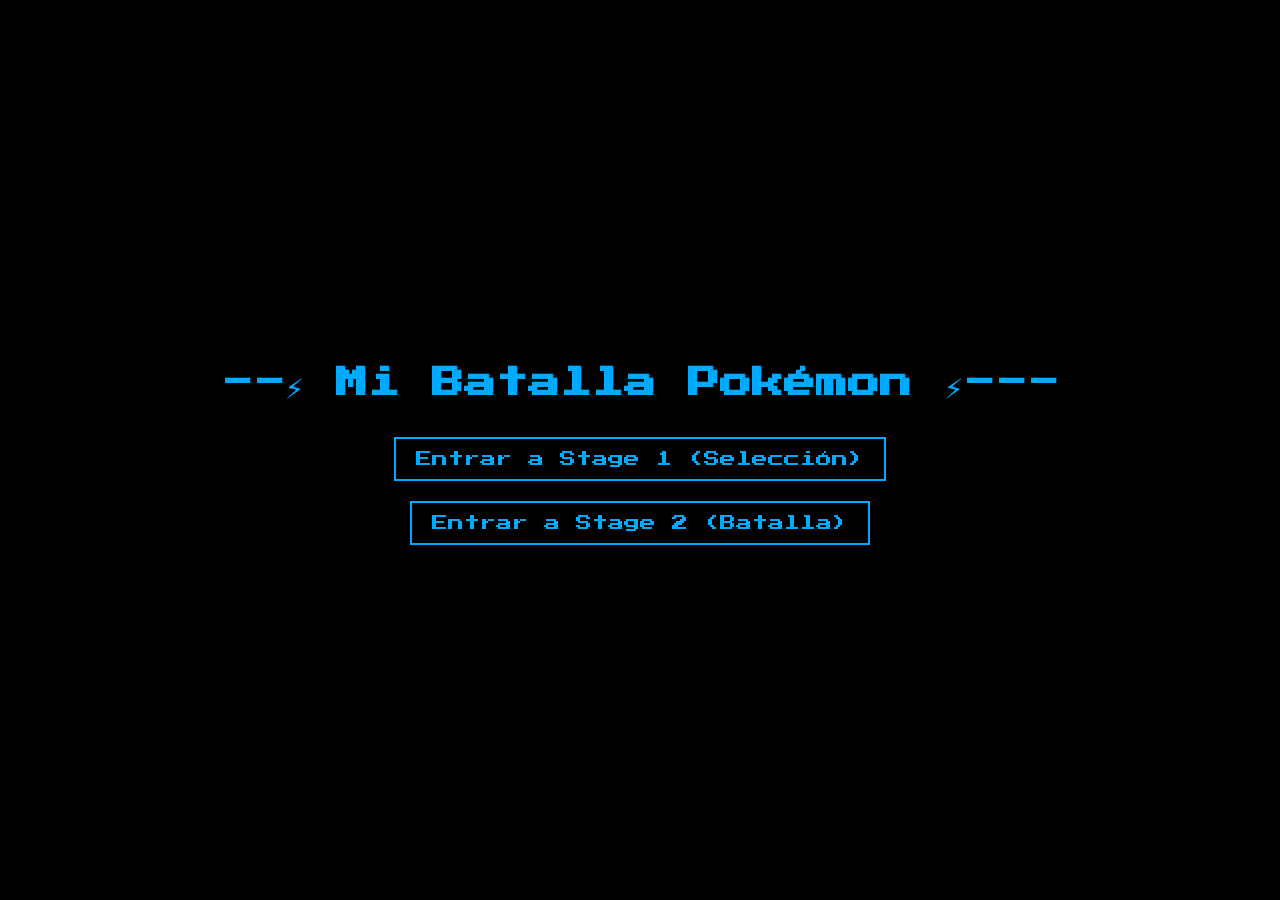
<file: index.html>
<!DOCTYPE html>
<html lang="en">
<head>
  <meta charset="UTF-8">
  <link href="https://fonts.googleapis.com/css2?family=Press+Start+2P&display=swap" rel="stylesheet">
  <title>Mi Batalla Pokémon</title>
  <style>
    body {
      background: black;
      color: #00aaff;
      font-family: 'Press Start 2P', monospace;
      display: flex;
      flex-direction: column;
      align-items: center;
      justify-content: center;
      height: 100vh;
      margin: 0;
    }

    a {
      color: #00aaff;
      text-decoration: none;
      border: 2px solid #00aaff;
      padding: 12px 20px;
      margin: 10px;
      display: inline-block;
    }

    a:hover {
      background: #7c0c1f;
      color: black;
      border: 2px solid #f8f9fa;
    }

    h1 {
      margin-bottom: 20px;
    }
  </style>
</head>

<body>

  <h1>--⚡ Mi Batalla Pokémon ⚡---</h1>

  <a href="./stage-1/index.html">Entrar a Stage 1 (Selección)</a>
  <a href="./stage-2/index.html">Entrar a Stage 2 (Batalla)</a>

</body>
</html>
</file>
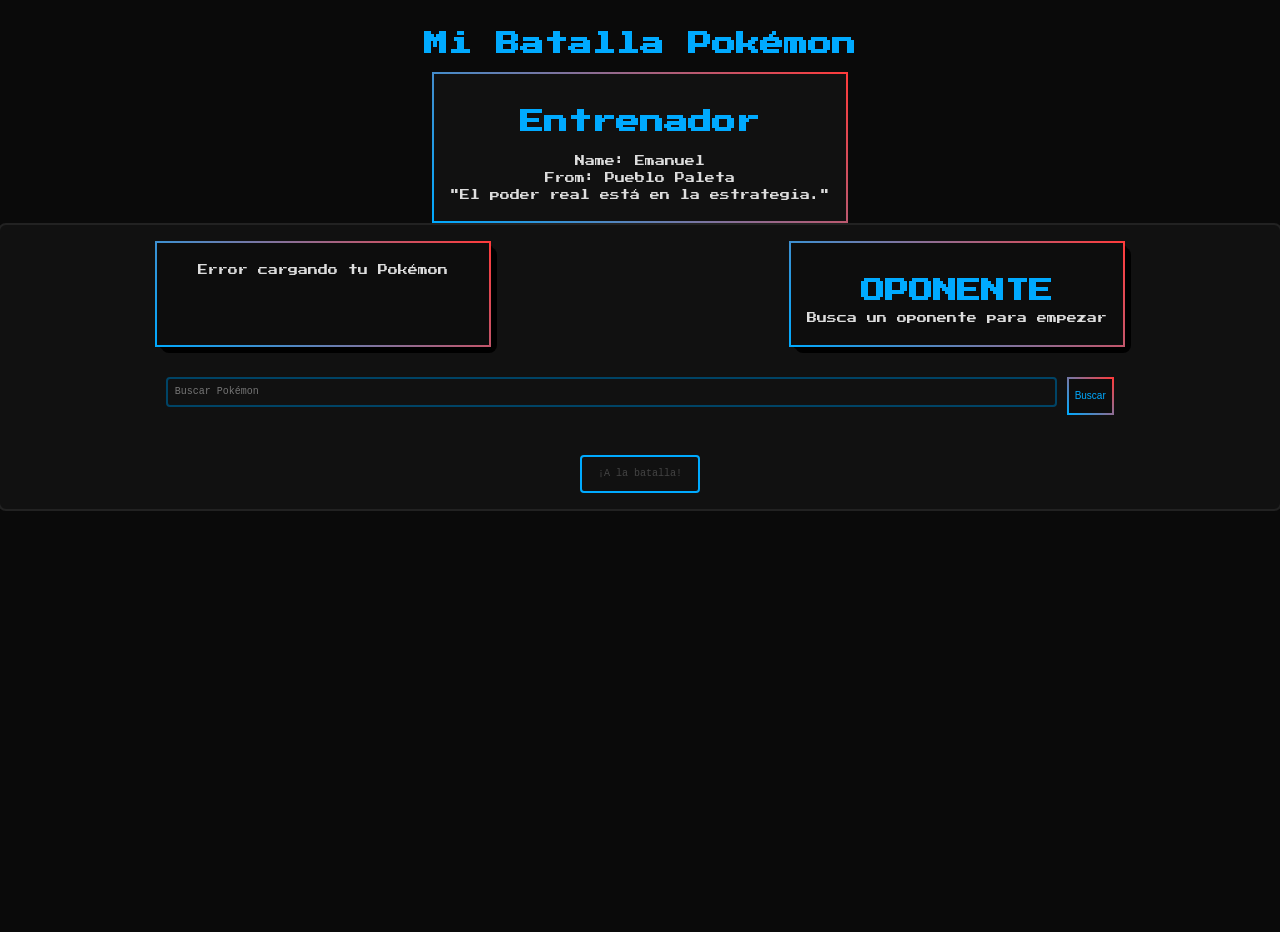
<file: stage-1/index.html>
<!DOCTYPE html>
<html lang="en">
<head>
  <meta charset="UTF-8">
  <title>Stage 1</title>
  <link rel="stylesheet" href="./style.css">
  <link href="https://fonts.googleapis.com/css2?family=Press+Start+2P&display=swap" rel="stylesheet">
</head>
<body>

  <h1>Mi Batalla Pokémon</h1>

  <section id="trainer">
    <h2>Entrenador</h2>
    <p id="trainer-name"></p>
    <p id="trainer-hometown"></p>
    <p id="trainer-phrase"></p>
  </section>

 <section id="battlefield">
  <section id="player">
    <!-- Aquí se renderiza tu Pokémon -->
  </section>

  <section id="opponent">
  <h2>Oponente</h2>
  <div id="opponent-container"></div>
</section>

<!-- Buscador fuera de la tarjeta -->
<div id="opponent-search" style="margin: 10px 0; text-align: center;">
  <input id="search-input" type="text" placeholder="Buscar Pokémon">
  <button id="search-btn">Buscar</button>
</div>

<!-- Botón ¡A la batalla! -->
<div style="text-align:center; margin-top:10px;">
  <button id="battle-btn" disabled>¡A la batalla!</button>
</div>
</section>

  <script type="module" src="./main.js"></script>
</body>
</html>
</file>
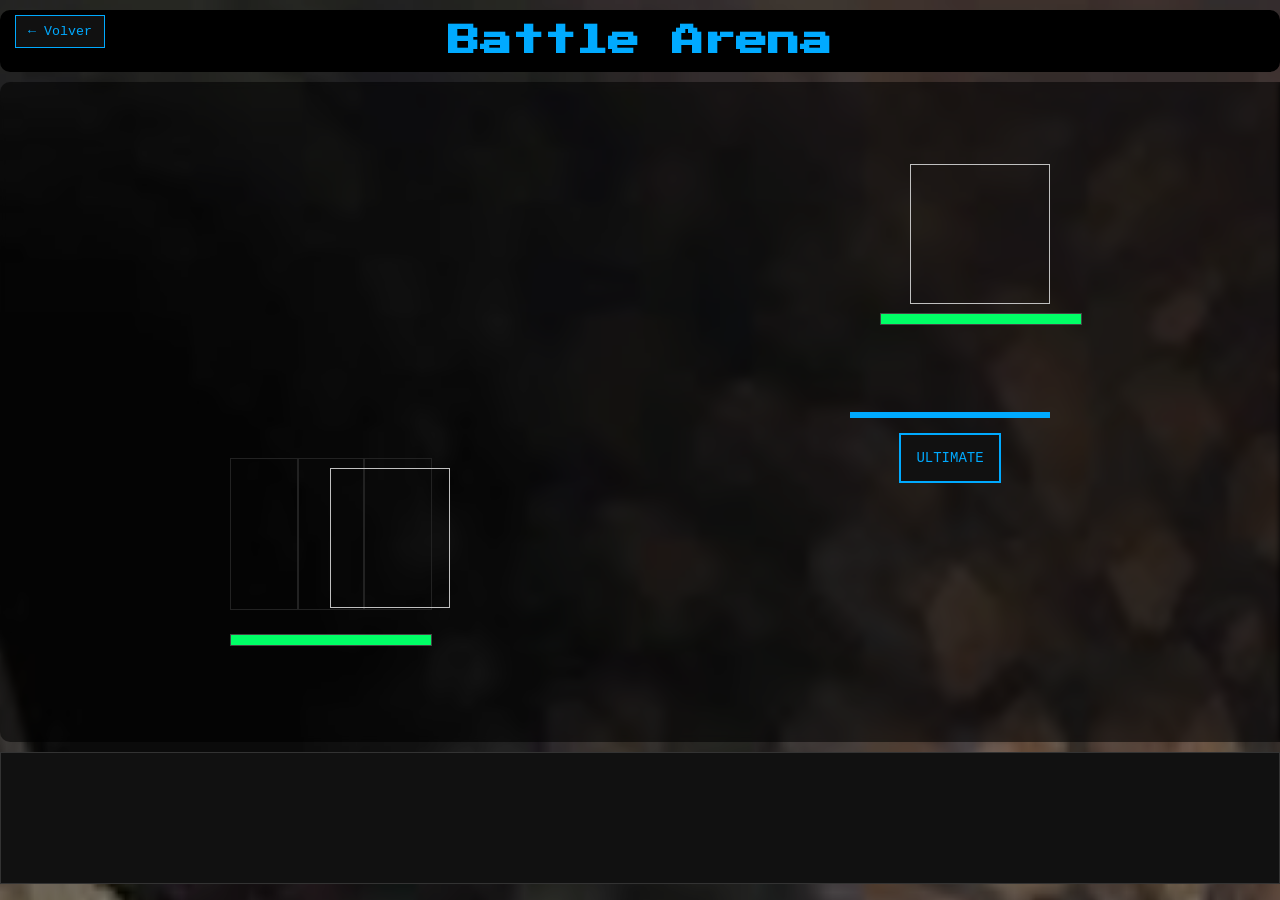
<file: stage-2/index.html>
<!DOCTYPE html>
<html lang="en">
<head>
  <meta charset="UTF-8">
  <title>Stage 2 - Battle</title>
  <link rel="stylesheet" href="./style.css">
  <link href="https://fonts.googleapis.com/css2?family=Press+Start+2P&display=swap" rel="stylesheet">
</head>

<body>

  <!--  BACKGROUND LAYER -->
  <div id="bg"></div>

  <h1 id="battle-arena">Battle Arena</h1>

  <button id="back-btn">← Volver</button>

  <div id="battle-layout">

    <!-- OPONENTE -->
    <section id="opponent-section">
      <h2 id="opponent-name"></h2>
      <img id="opponent-sprite" />
      <div class="hp-bar">
        <div id="opponent-hp"></div>
      </div>
    </section>

    <!-- PLAYER -->
    <section id="player-section">

      <h2 id="player-name"></h2>

      <div id="player-arena">
        <div class="arena-cell" data-pos="1"></div>
        <div class="arena-cell" data-pos="2"></div>
        <div class="arena-cell" data-pos="3"></div>

        <img id="player-sprite" />
      </div>

      <div class="hp-bar">
        <div id="player-hp"></div>
      </div>

      <!-- CONTROLES (BIEN UBICADOS) -->
      <div id="controls">
        <div id="moves-container"></div>

        <div id="cooldown-bar"></div>

        <button id="ultimate-btn" class="move-btn">Ultimate</button>
      </div>

    </section>

  </div>

  <!-- LOG -->
  <section id="log"></section>

  <!-- RESET -->
  <button id="reset-btn" style="display:none;">Battle Again</button>

  <script type="module" src="./main.js"></script>
</body>
</html>
</file>
<file: stage-1/style.css>
/* ---------------------------
   GLOBAL RESET Y BODY
--------------------------- */

:root {
  --hydreigon-blue: #00aaff;
  --hydreigon-red: #ff3b3b;
}

.gradient-border {
  border: 2px solid;
  border-image: linear-gradient(
    45deg,
    var(--hydreigon-blue),
    var(--hydreigon-red)
  ) 1;
}

body {
  margin: 0;
  font-family: 'Press Start 2P', monospace;
  background-color: #0a0a0a; /* fondo negro */
  color: #eee;
  display: flex;
  flex-direction: column;
  align-items: center;
  min-height: 100vh;
  padding: 1rem;
}

/* ---------------------------
   HEADER
--------------------------- */
h1 {
  font-size: 1.5rem;
  color: #00aaff; /* azul Hydreigon */
  text-align: center;
  margin-bottom: 1rem;
}

h1, h2 {
  color: var(--hydreigon-blue);
}

/* ---------------------------
   CONTENEDOR DE BATALLA HORIZONTAL
--------------------------- */
#battlefield {
  display: flex;
  justify-content: space-around;
  gap: 20px;
  width: 100%;
  flex-wrap: wrap;
}

/* ---------------------------
   SECCIONES
--------------------------- */
section {
  background-color: #111; /* card oscuro */
  padding: 1rem;
  border: 2px solid #222;
  border-radius: 8px;
  text-align: center;
}

/* ---------------------------
   TRAINER CARD
--------------------------- */
#trainer {
  border: 2px solid;
  border-image: linear-gradient(
    45deg,
    var(--hydreigon-blue),
    var(--hydreigon-red)
  ) 1;
}

#trainer h2 {
  color: #00aaff;
}

/* ---------------------------
   PLAYER / OPPONENT CARDS
--------------------------- */


#player, #opponent {
  width: 300px;
  border-radius: 8px;
  background-color: #0d0d0d;
  box-shadow: 3px 3px 0px #000, 6px 6px 0px #000;

  border: 2px solid;
  border-image: linear-gradient(
    45deg,
    var(--hydreigon-blue),
    var(--hydreigon-red)
  ) 1;
}

#player h2, #opponent h2 {
  color: #00aaff;
  text-transform: uppercase;
  margin-bottom: 0.5rem;
}

/* ---------------------------
   IMÁGENES
--------------------------- */
#player img, #opponent img {
  image-rendering: pixelated;
  width: 150px;
  height: 150px;
  margin-bottom: 10px;
   border: 2px solid #00aaff;
}

/* ---------------------------
   STATS
--------------------------- */
p {
  margin: 0.2rem 0;
}

ul {
  list-style: none;
  padding: 0;
}

li {
  background-color: #001122;
  margin: 0.2rem 0;
  padding: 0.2rem;
  border: 1px solid #004466;
  border-radius: 4px;
  font-size: 0.7rem;
}

p, li {
  color: #ddd;
}

p, li, button, input {
  font-size: 10px;
  line-height: 1.4;
}


/* ---------------------------
   INPUT / BUTTON
--------------------------- */
input[type="text"] {
  width: 70%;
  padding: 0.4rem;
  border: 2px solid #004466;
  border-radius: 4px;
  background-color: #111;
  color: #00aaff;
  font-family: monospace;
  margin-bottom: 0.5rem;
}

button {
  border: 2px solid;
  border-image: linear-gradient(
    45deg,
    var(--hydreigon-blue),
    var(--hydreigon-red)
  ) 1;

  background-color: #0d0d0d;
  color: var(--hydreigon-blue);
}

button:hover {
  background-color: #004466;
  color: #ffffff;
}

/* ---------------------------
   TYPE-THEMED PLAYER
--------------------------- */
body[data-type] #player {
  border-color: #00aaff;
}

body[data-type] #player h2 {
  color: #00aaff;
}

body {
  font-family: 'Press Start 2P', monospace;
}

/* ---------------------------
   LOADING / ERROR
--------------------------- */
p.loading {
  font-style: italic;
  color: #888;
}

p.error {
  color: #ff5555;
  font-weight: bold;
}


#opponent-search {
  width: 100%;
  display: flex;
  justify-content: center;
  gap: 10px;
  margin-bottom: 10px;
}

#battle-btn {
  padding: 0.6rem 1rem;
  border: 2px solid #00aaff;
  border-radius: 4px;
  background-color: #0d0d0d;
  color: #00aaff;
  font-family: monospace;
  cursor: pointer;
}

#battle-btn:disabled {
  background-color: #111;
  color: #444;
  cursor: not-allowed;
}

#battle-btn:hover:enabled {
  background-color: #004466;
  color: #fff;
}
</file>
<file: stage-2/style.css>
/* ---------------------------
   GLOBAL
--------------------------- */
#player-section,
#opponent-section {
  display: inline-block;
  width: 240px; /* antes 200px */
  margin-top: -20px;
}

#player-sprite,
#opponent-sprite {
  width: 140px;   /* antes 120px */
  height: 140px;
}

#player-section{margin-top: -60px;}


body {
  margin: 0;
  font-family: monospace;
  color: #eee;
  text-align: center;
  background: black;
}

#battle-arena {
  font-family: 'Press Start 2P', monospace;
}

#battle-layout {
  position: relative;

  background: rgba(0, 0, 0, 0.55); /* overlay oscuro */
  
  border-radius: 10px;

  padding: 15px;
  row-gap: 40px; 
  column-gap: 20px;

  backdrop-filter: blur(3px); /* efecto pro (si el navegador lo soporta) */
}

#battle-arena {
  position: relative;

  background: black; /* overlay oscuro */
  
  border-radius: 10px;

  padding: 15px;

  
}

#bg {
  position: fixed;
  inset: 0;

  background: url("./img/cueva.jpg") no-repeat center center;

  /* clave del ajuste */
  background-size: 140% auto;   /* más ancho */
  background-position: center 30%; /* sube/baja verticalmente */

  z-index: -10;
  pointer-events: none;
}

#bg::after {
  content: "";
  position: fixed;
  inset: 0;
  background: rgba(0,0,0,0.3);
}

#controls {
  position: absolute;

  top: 320px;   /* ajusta según altura del opponent */
  right: 250px;  /* lado derecho (opponent side) */

  width: 220px;

  display: flex;
  flex-direction: column;
  align-items: center;

  z-index: 10;
}

/* ---------------------------
   TITULO
--------------------------- */
h1 {
  color: #00aaff;
  margin: 10px 0;
}

/* ---------------------------
   LAYOUT GENERAL
--------------------------- */
section {
  margin: 10px auto;
  padding: 10px;
}

/* ---------------------------
   INFO SECTIONS
--------------------------- */
#player-section,
#opponent-section {
  display: inline-block;
  width: 200px;
}

img {
  width: 120px;
  height: 120px;
  image-rendering: pixelated;
}

/* ---------------------------
   HP BAR
--------------------------- */
.hp-bar {
  width: 100%;
  height: 10px;
  background: #222;
  border: 1px solid #444;
  margin-top: 5px;
  overflow: hidden;
}

#player-hp,
#opponent-hp {
  height: 100%;
  width: 100%;
  background: #00ff66;
  transition: width 0.2s linear;
}

/* HP bajo */
.low-hp {
  background: #ff4444 !important;
}

/* ---------------------------
   ARENA
--------------------------- */
#arena {
  display: flex;
  flex-direction: column;
  align-items: center;
  gap: 10px;
  margin: 20px 0;
}

.row {
  display: flex;
  gap: 10px;
}

/* CELDAS */
.cell {
  width: 60px;
  height: 60px;
  background: #111;
  border: 2px solid #333;
  transition: all 0.2s ease;
}

/* ---------------------------
   PLAYER POSITION
--------------------------- */
.cell.active {
  background: #00aaff;
  box-shadow: 0 0 10px #00aaff;
}

/* ---------------------------
   ATTACK WARNING
--------------------------- */
.cell.incoming {
  background: #ff4444;
  animation: pulse 0.5s infinite alternate;
}

/* ---------------------------
   HIT EFFECT (opcional futuro)
--------------------------- */
.cell.hit {
  background: #ff8800;
}

/* ---------------------------
   ANIMACIÓN WARNING
--------------------------- */
@keyframes pulse {
  from { opacity: 0.6; }
  to { opacity: 1; }
}

/* ---------------------------
   CONTROLS
--------------------------- */
button {
  padding: 8px 12px;
  margin: 5px;
  background: #111;
  color: #00aaff;
  border: 1px solid #00aaff;
  cursor: pointer;
  font-family: monospace;
}

button:disabled {
  opacity: 0.4;
  cursor: not-allowed;
}

/* ---------------------------
   COOLDOWN BAR
--------------------------- */
#cooldown-bar {
  width: 200px;
  height: 6px;
  background: #00aaff;
  margin: 10px auto;
  transition: width 0.05s linear;
}

/* ---------------------------
   LOG
--------------------------- */
#log {
  height: 120px;
  overflow-y: auto;
  background: #111;
  border: 1px solid #333;
  padding: 5px;
  font-size: 12px;
  text-align: left;
}

/* ---------------------------
   RESET BUTTON
--------------------------- */
#reset-btn {
  margin-top: 10px;
  padding: 10px;
  background: #ff4444;
  color: white;
  border: none;
}

/* ---------------------------
   GRID LAYOUT (FIX SCROLL)
--------------------------- */
#battle-layout {
  position: relative;
  display: grid;
  grid-template-columns: 1fr 1fr;
  grid-template-rows: auto auto;
  width: 100%;
  height: 70vh;
  align-items: center;
}

/* posiciones estratégicas */
#opponent-section {
  grid-column: 2;
  grid-row: 1;
  
}

#player-section {
  grid-column: 1;
  grid-row: 2;
}

#arena {
  grid-column: 1 / 3;
  grid-row: 1 / 3;
  z-index: 0;
}

/* botón volver */
#back-btn {
  position: absolute;
  top: 10px;
  left: 10px;
}

/* ---------------------------
   PLAYER ARENA (DENTRO TARJETA)
--------------------------- */
#player-arena {
  position: relative;
  width: 100%;
  height: 170px;
  margin: 10px 0;

  transform: translateY(-16px); /*  SUBE TODO EL SISTEMA */
}



/* celdas visibles */
.arena-cell {
  position: absolute;
  top: 0;
  width: 33.33%;
  height: 100%;
  border: 1px solid #222;
}

/* posiciones */
.arena-cell[data-pos="1"] { left: 0; }
.arena-cell[data-pos="2"] { left: 33.33%; }
.arena-cell[data-pos="3"] { left: 66.66%; }

/* sprite grande */
#player-sprite {
  position: absolute;
  bottom: 16px;
  width: 120px;
  image-rendering: pixelated;
  transition: left 0.15s ease;
}

/* ataque enemigo */
.arena-cell.incoming {
  background: rgba(255, 0, 0, 0.3);
}

/* ---------------------------
   ARENA PLAYER (3 ZONAS)
--------------------------- */
#player-arena {
  position: relative;
  width: 100%;
  height: 150px;
  margin: 10px 0;
}

/* zonas invisibles pero funcionales */
.arena-cell {
  position: absolute;
  top: 0;
  width: 33.33%;
  height: 100%;
}

/* posiciones */
.arena-cell[data-pos="1"] { left: 0; }
.arena-cell[data-pos="2"] { left: 33.33%; }
.arena-cell[data-pos="3"] { left: 66.66%; }

/* sprite principal */
#player-sprite {
  position: absolute;
  bottom: 0;
  width: 120px;
  image-rendering: pixelated;
  transition: left 0.15s ease;
  pointer-events: none;
}

/* ataque enemigo */
.arena-cell.incoming {
  background: rgba(255, 0, 0, 0.3);
  border-radius: 6px;
}

.arena-cell.incoming {
  background: rgba(255, 0, 0, 0.35);
  box-shadow: 0 0 12px rgba(255, 0, 0, 0.6);
  transition: background 0.2s ease;
}

@keyframes shake {
  0% { transform: translateX(0); }
  25% { transform: translateX(-5px); }
  50% { transform: translateX(5px); }
  75% { transform: translateX(-5px); }
  100% { transform: translateX(0); }
}

.shake {
  animation: shake 0.3s ease;
}

.hit-flash {
  box-shadow: 0 0 20px rgba(255, 0, 0, 0.8);
}

.dodge-flash {
  box-shadow: 0 0 20px rgba(0, 255, 120, 0.6);
}


/* ---------------------------
   GRID 2x2 MOVES
--------------------------- */
.moves-grid {
  display: grid;
  grid-template-columns: repeat(2, 1fr);
  gap: 10px;
  margin-top: 12px;
  width: 100%;
}

.move-btn {
  padding: 15px;
  font-size: 14px;
  text-transform: uppercase;
  border: 2px solid #00aaff;
  background: #111;
  color: #00aaff;
  cursor: pointer;
}

.move-btn:disabled {
  opacity: 0.5;
  background: #222;
  color: #555;
  border: 2px solid #444;
  cursor: not-allowed;
  box-shadow: none;
}

.move-btn:hover:enabled {
  background: #00aaff;
  color: #000;
}

.moves-grid {
  max-width: 300px;
  margin: 0 auto;
}

#ultimate-btn:disabled {
  opacity: 0.4;
}
</file>
